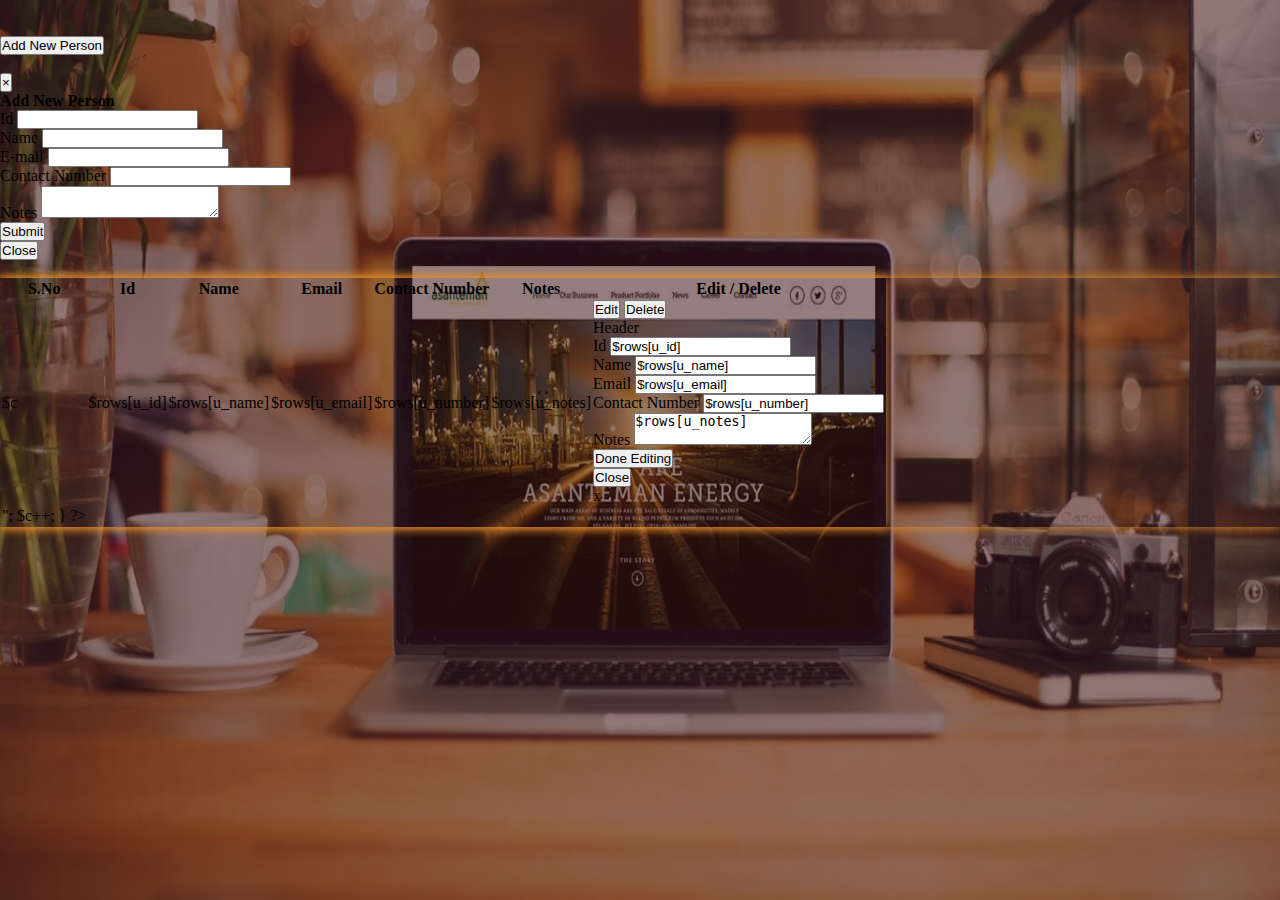
<file: a1/index.html>
<!-- 											Drawbacks

We can give same id to different user
it will show the first id of the users who have same multiple id
it will delete all users who have same multiple id




-->
<html>
	<head>
		<title>Learn Ajax</title>
		<!-- Latest compiled and minified CSS -->
		<link rel="stylesheet" href="https://maxcdn.bootstrapcdn.com/bootstrap/3.3.6/css/bootstrap.min.css" integrity="sha384-1q8mTJOASx8j1Au+a5WDVnPi2lkFfwwEAa8hDDdjZlpLegxhjVME1fgjWPGmkzs7" crossorigin="anonymous">
		<link rel="stylesheet" href="style.css" >
		<link href="img/favicon.png" rel="icon">
		<script src="//code.jquery.com/jquery-1.12.0.min.js"></script>
		<!-- Latest compiled and minified JavaScript -->
		<script src="https://maxcdn.bootstrapcdn.com/bootstrap/3.3.6/js/bootstrap.min.js" integrity="sha384-0mSbJDEHialfmuBBQP6A4Qrprq5OVfW37PRR3j5ELqxss1yVqOtnepnHVP9aJ7xS" crossorigin="anonymous"></script>
		<script>

			// Ajaxify the whole data from the process_ajax.php
			function ajax_func(){

				xmlhttp = new XMLHttpRequest();

				xmlhttp.onreadystatechange = function (){
					if(xmlhttp.readyState == 4 && xmlhttp.status == 200){
						document.getElementById('ret_data').innerHTML = xmlhttp.responseText;
					}
				}
				xmlhttp.open('GET', 'process_ajax.php', true);
				xmlhttp.send();
			}

			// Inserting data to the database
			function submit_form(){

				var user_form = document.getElementById('user_form');

				var username = document.getElementById('username').value,
					email = document.getElementById('email').value,
					contactnumber = document.getElementById('contactnumber').value,
					notes = document.getElementById('notes').value,
					id= document.getElementById('id').value;

					//Ajax Processing from here

					xmlhttp.onreadystatechange = function (){
						if(xmlhttp.readyState == 4 && xmlhttp.status == 200){
							document.getElementById('ret_data').innerHTML = xmlhttp.responseText;
						}
					}

					xmlhttp.open('GET', 'process_ajax.php?submit_form=yes&name='+username+'&email='+email+'&id='+id+'&contactnumber='+contactnumber+'&notes='+notes, true);
					xmlhttp.send();
					// Ajax Ending

					$('#add_new_person').modal('hide');

					user_form.reset();


				return false;
				//Stops reloading page
				//You will only notice when u clearly notice on background
			}

			// Deleting data from the database

			function delete_func(del_id){

				xmlhttp.onreadystatechange = function (){
					if(xmlhttp.readyState == 4 && xmlhttp.status == 200){
						document.getElementById("ret_data").innerHTML = xmlhttp.responseText;
					}
				}

				xmlhttp.open('GET', 'process_ajax.php?del_id='+del_id, true);
				xmlhttp.send();
			}

			// Edit Function

			function edit_form(x){
				//Here x is the id of the row sent by the button edit
				var edit_form = document.getElementById('edit_form'+x);
				//Getting values from the modal with id x
				var edit_username = document.getElementById('edit_username'+x).value,
					edit_email = document.getElementById('edit_email'+x).value,
					edit_contactnumber = document.getElementById('edit_contactnumber'+x).value,
					edit_notes = document.getElementById('edit_notes'+x).value,
					edit_id=document.getElementById('edit_id'+x).value;

					xmlhttp.open('GET', 'process_ajax.php?edit_form=yes&ed_id='+x+'&edit_username='+edit_username+'&edit_id='+edit_id+'&edit_email='+edit_email+'&edit_contactnumber='+edit_contactnumber+'&edit_notes='+edit_notes, true);
					xmlhttp.send();


					$('#edit_person'+x).modal('hide');
					edit_form.reset();
					return false;
					//Stops reloading page
			}

		</script>
	</head>
	<body onload="ajax_func();">
		<div class="container">
			<br><br>
			<button class="btn btn-primary btn-lg" data-toggle="modal" data-backdrop="static" data-target="#add_new_person">Add New Person</button><br><br>

			<div class="modal fade" id="add_new_person">
				<div class="modal-dialog">
					<div class="modal-content">
						<div class="modal-header">
							<button class="close" data-dismiss="modal">&times;</button>
							<h4>Add New Person</h4>
						</div>
						<div class="modal-body">

							<form onsubmit="return submit_form();" id="user_form">
								<div class="form-group">
									<label>Id</label>
									<input type="text" id="id" class="form-control" required>
								</div>
								<div class="form-group">
									<label>Name</label>
									<input type="text" id="username" class="form-control" required>
								</div>
								<div class="form-group">
									<label>E-mail</label>
									<input type="text" id="email" class="form-control" required>
								</div>
								<div class="form-group">
									<label>Contact Number</label>
									<input type="text" id="contactnumber" class="form-control" required>
								</div>
								<div class="form-group">
									<label>Notes</label>
									<textarea class="form-control" id="notes"></textarea>
								</div>
								<div class="form-group">
									<button class="btn btn-info btn-block btn-lg">Submit</button>
								</div>
							</form>
						</div>
						<div class="modal-footer">
							<div class="text-right">
								<button class="btn btn-danger" data-dismiss="modal">Close</button>
							</div>
						</div>
					</div>
				</div>
			</div>
			<br>
			<div class="table">
			<table class="table table-bordered text-center" >
				<thead>
					<tr>
						<th>S.No</th>
						<th>Id</th>
						<th>Name</th>
						<th>Email</th>
						<th>Contact Number</th>
						<th>Notes</th>
						<th>Edit / Delete</th>
					</tr>
				</thead>
				<tbody id="ret_data">

				</tbody>
			</table>
			</div>
		</div>
	</body>
</html>
</file>
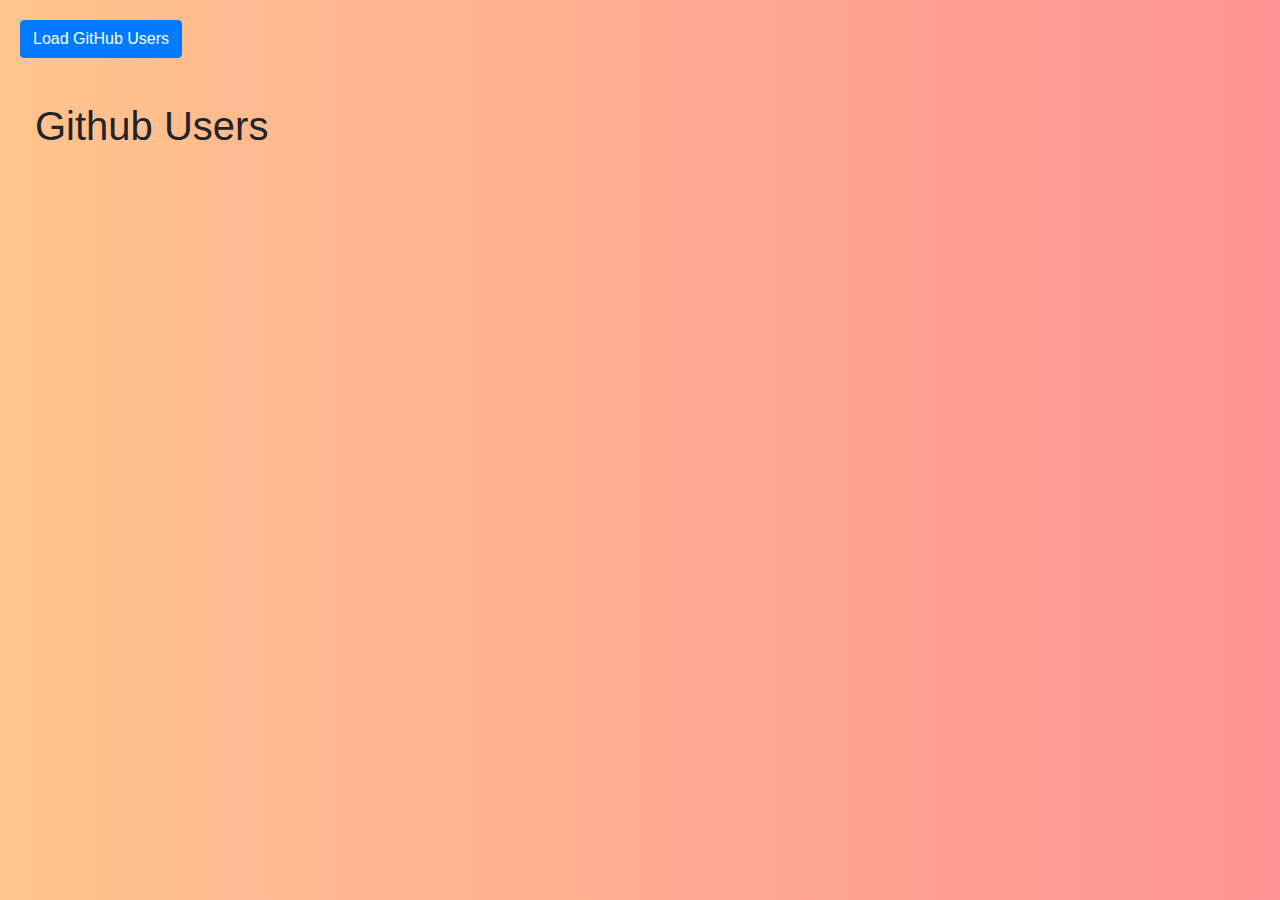
<file: a2/a2.html>
<!DOCTYPE html>
<html lang="en">
<head>
  <meta charset="UTF-8">
  <meta name="viewport" content="width=device-width, initial-scale=1.0">
  <meta http-equiv="X-UA-Compatible" content="ie=edge">
  <link rel="stylesheet" href="https://stackpath.bootstrapcdn.com/bootstrap/4.5.0/css/bootstrap.min.css">
  <link href="img/favicon.png" rel="icon">
  <title>Ajax 3 - External API</title>
  <style>
    .user{
      display: flex;
      background:#f4f4f4;
      padding:10px;
      margin-bottom:10px;
    }

    .user ul{
      list-style: none;
    }
    body{
      background: linear-gradient(90deg,rgba(255, 171, 93, 0.7),rgba(255, 102, 102, 0.7));
      
    }
    #users{
      width: 1200px;
      margin-left: 30px;
      box-shadow: 0 0 15px black;
      margin-bottom: 30px;
    }
  </style>
</head>
<body>
  <button id="button" class="btn btn-primary" style="margin:20px;">Load GitHub Users</button>
  <br><br>
  <h1 style="margin-left: 35px;margin-bottom: 40px;">Github Users</h1>
  <div id="users"></div>

  <script>
    document.getElementById('button').addEventListener('click', loadUsers);

    // Load Github Users
    function loadUsers(){
      var xhr = new XMLHttpRequest();
      xhr.open('GET', 'https://api.github.com/users', true);

      xhr.onload = function(){
        if(this.status == 200){
          var users = JSON.parse(this.responseText);

          var output = '';
          for(var i in users){
            output +=
              '<div class="user">' +
              '<img src="'+users[i].avatar_url+'" width="70" height="70">' +
              '<ul>' +
              '<li>ID: '+users[i].id+'</li>' +
              '<li>Login: '+users[i].login+'</li>' +
              '</ul>' +
              '</div>'
              '<br>';
          }

          document.getElementById('users').innerHTML = output;
        }
      }

      xhr.send();
    }
  </script>
</body>
</html>
</file>
<file: a1/style.css>
*{
    margin: 0;
    padding: 0;
}
body{
    background-image: linear-gradient(rgba(62, 20, 20, 0.55), rgba(62, 20, 20, 0.55)), url(1.jpg);
    background-repeat: no-repeat;
    background-size: 100% 100%;
}
.table{
    box-shadow: 0 0 10px rgb(230, 142, 43);

}
</file>
